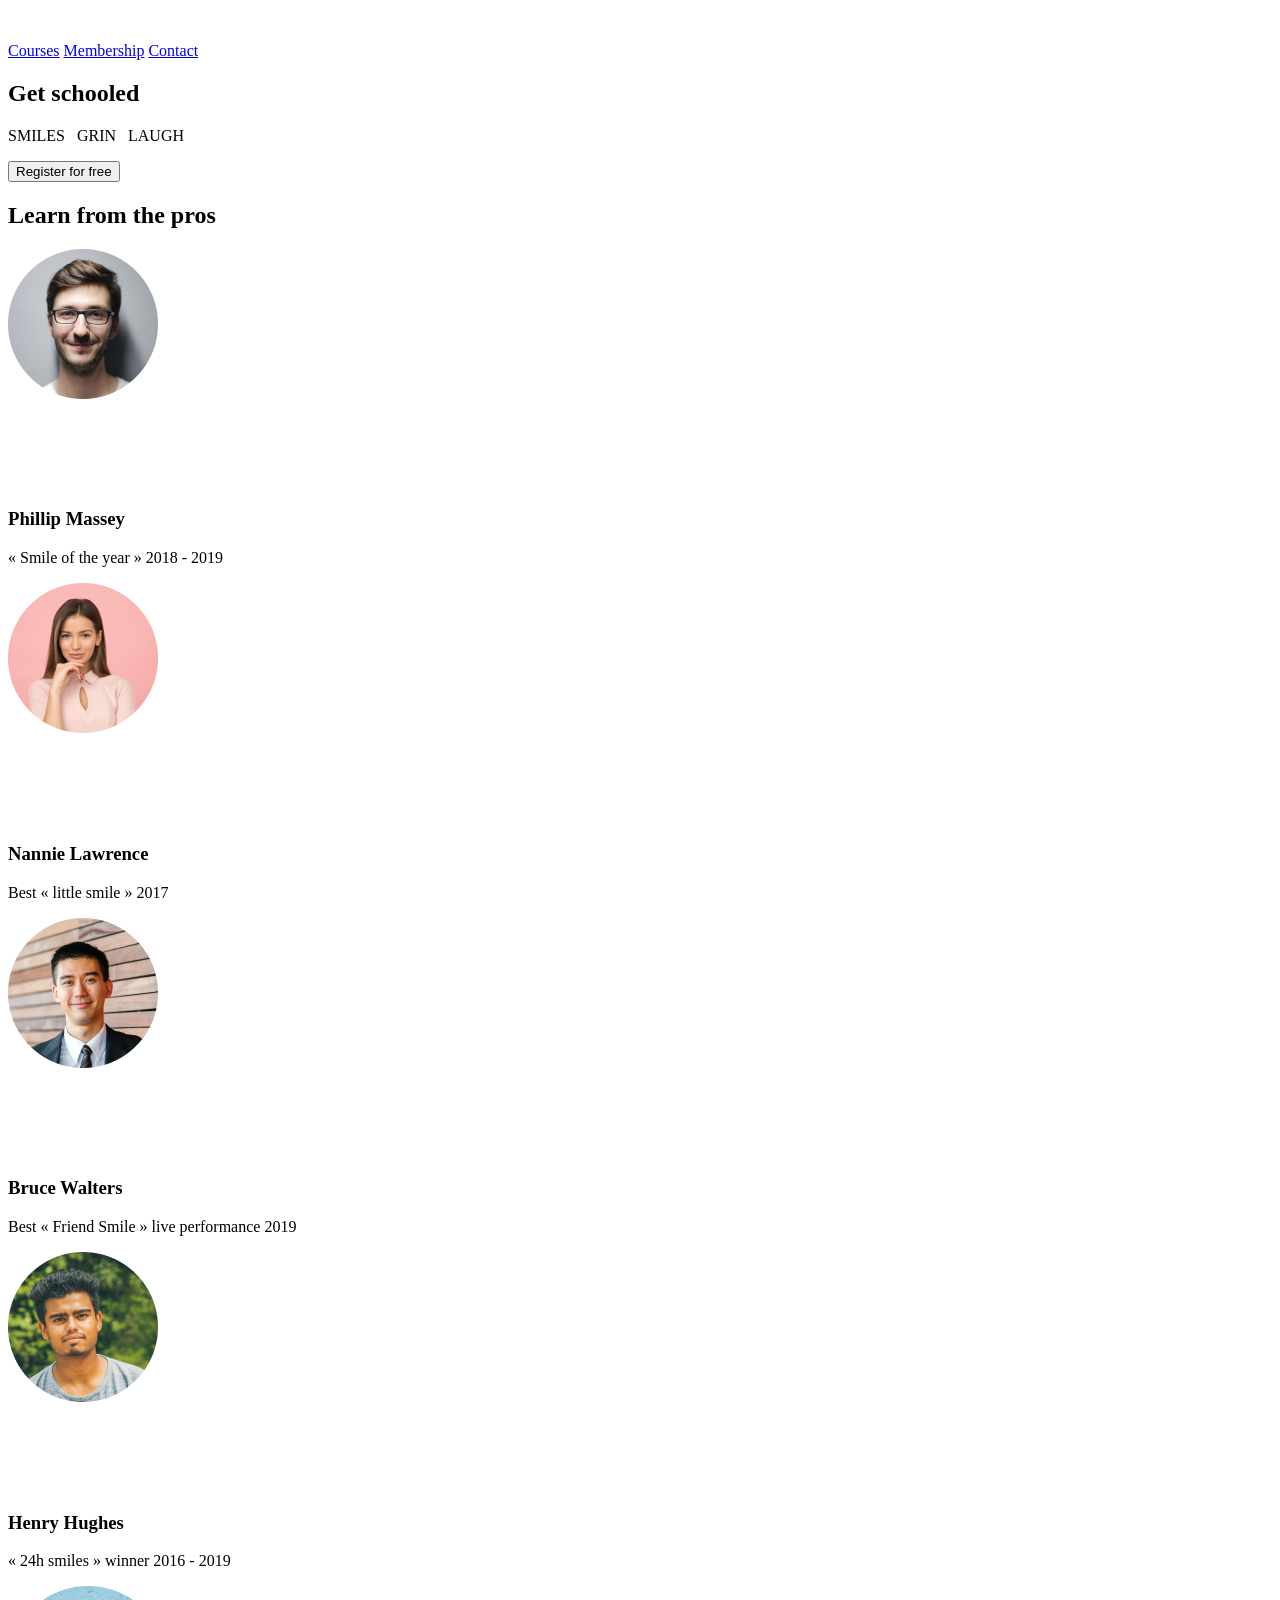
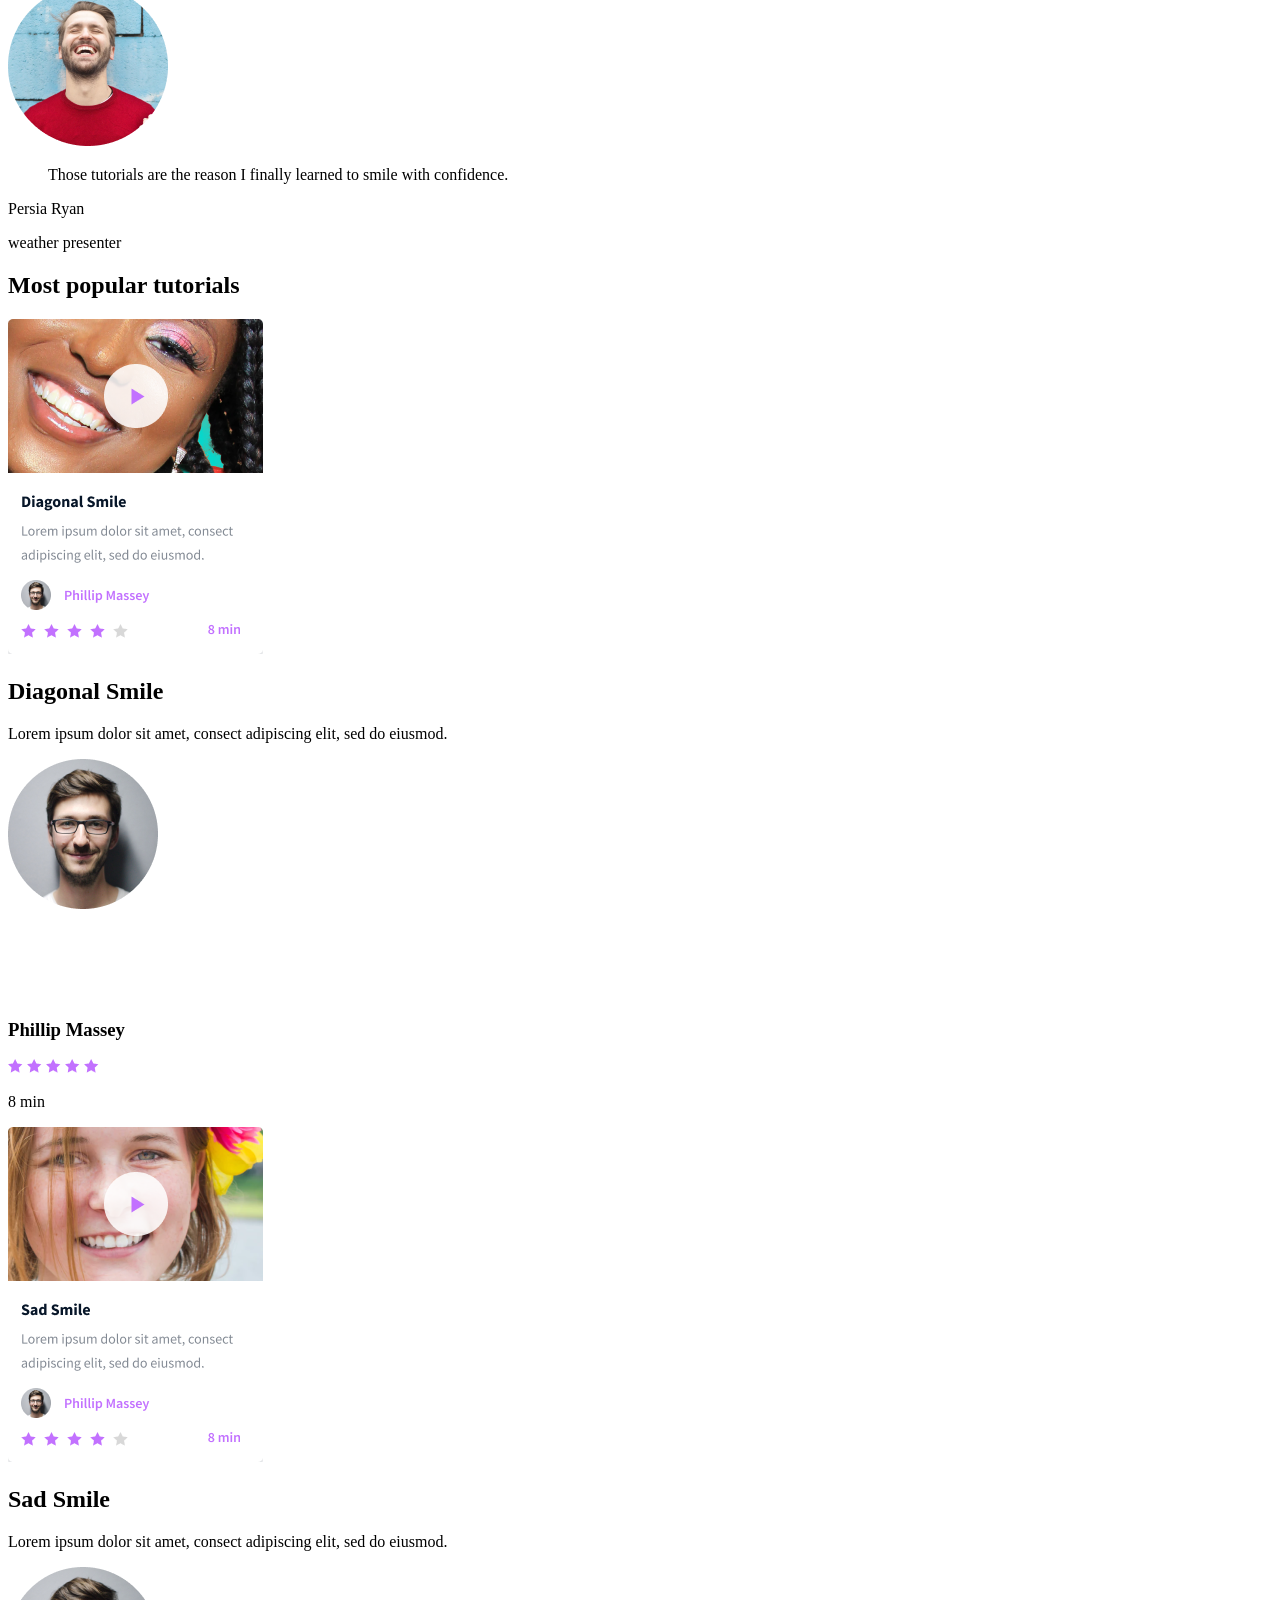
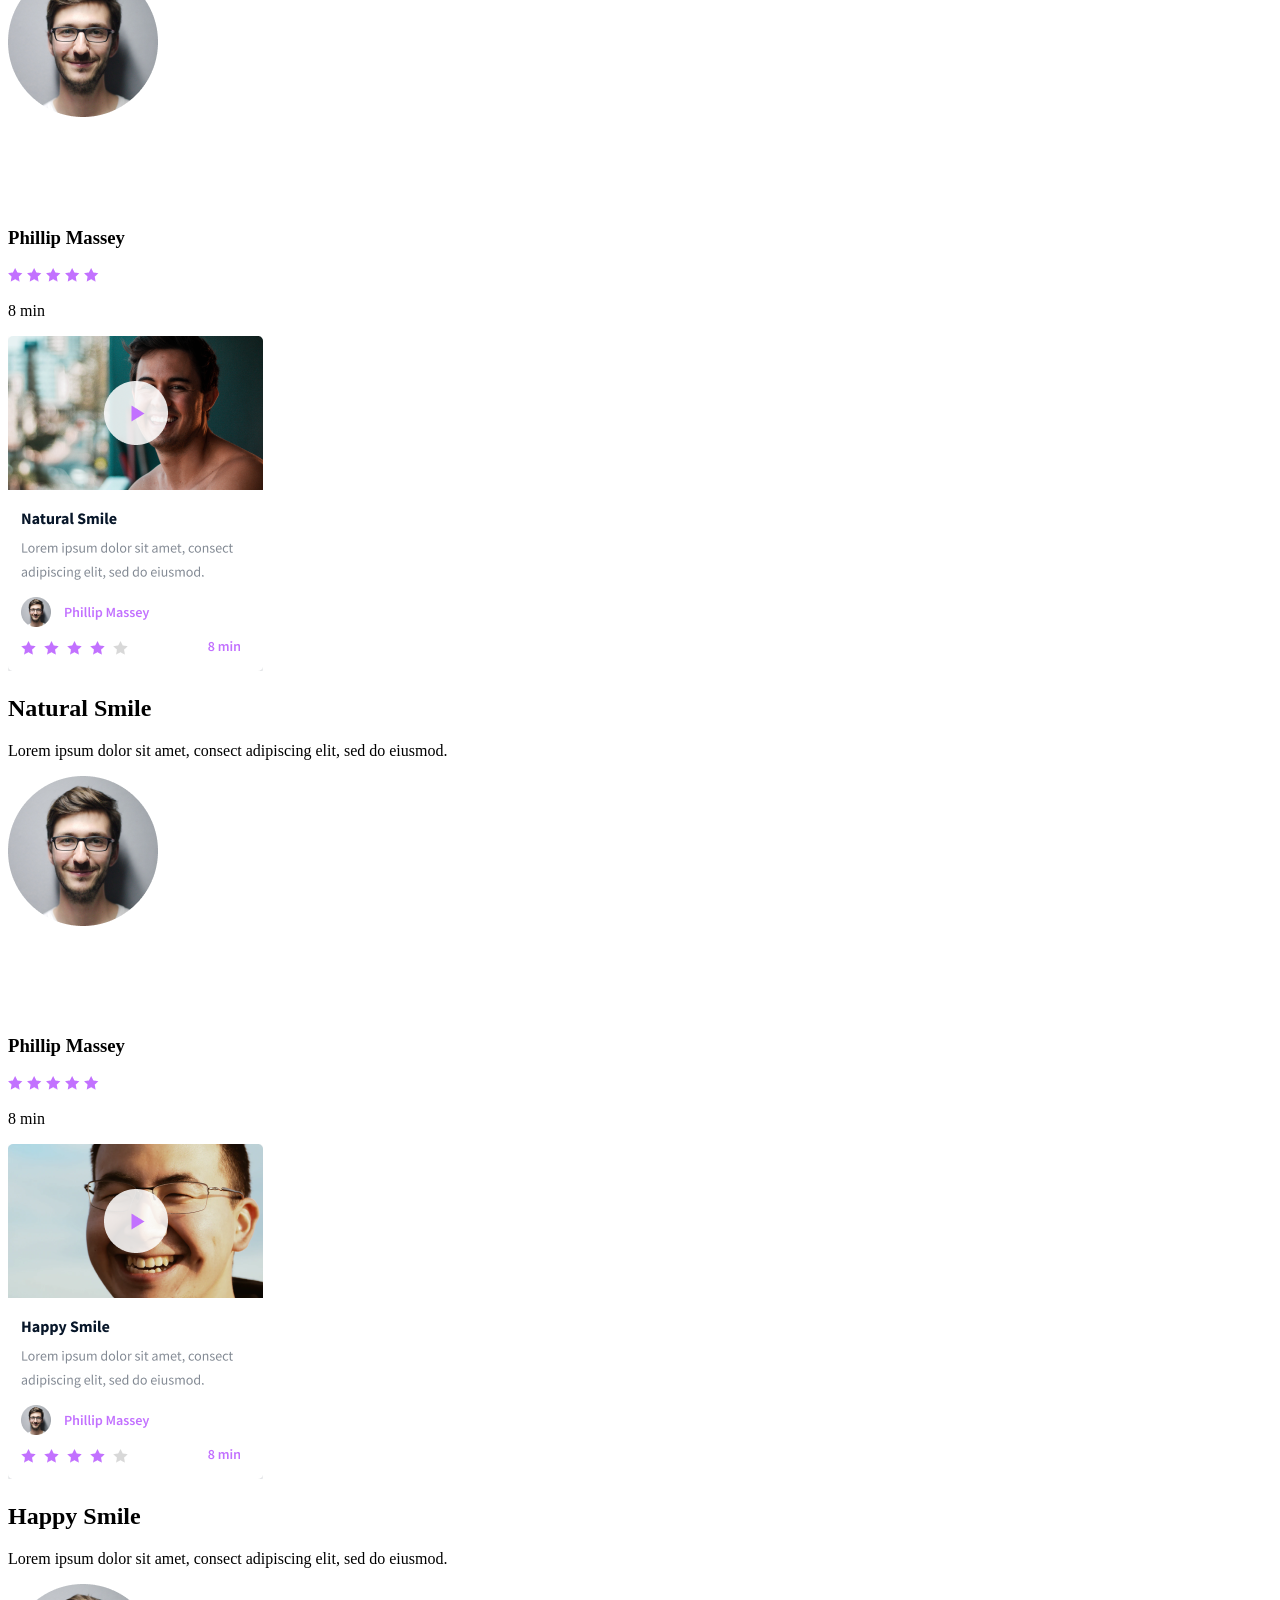
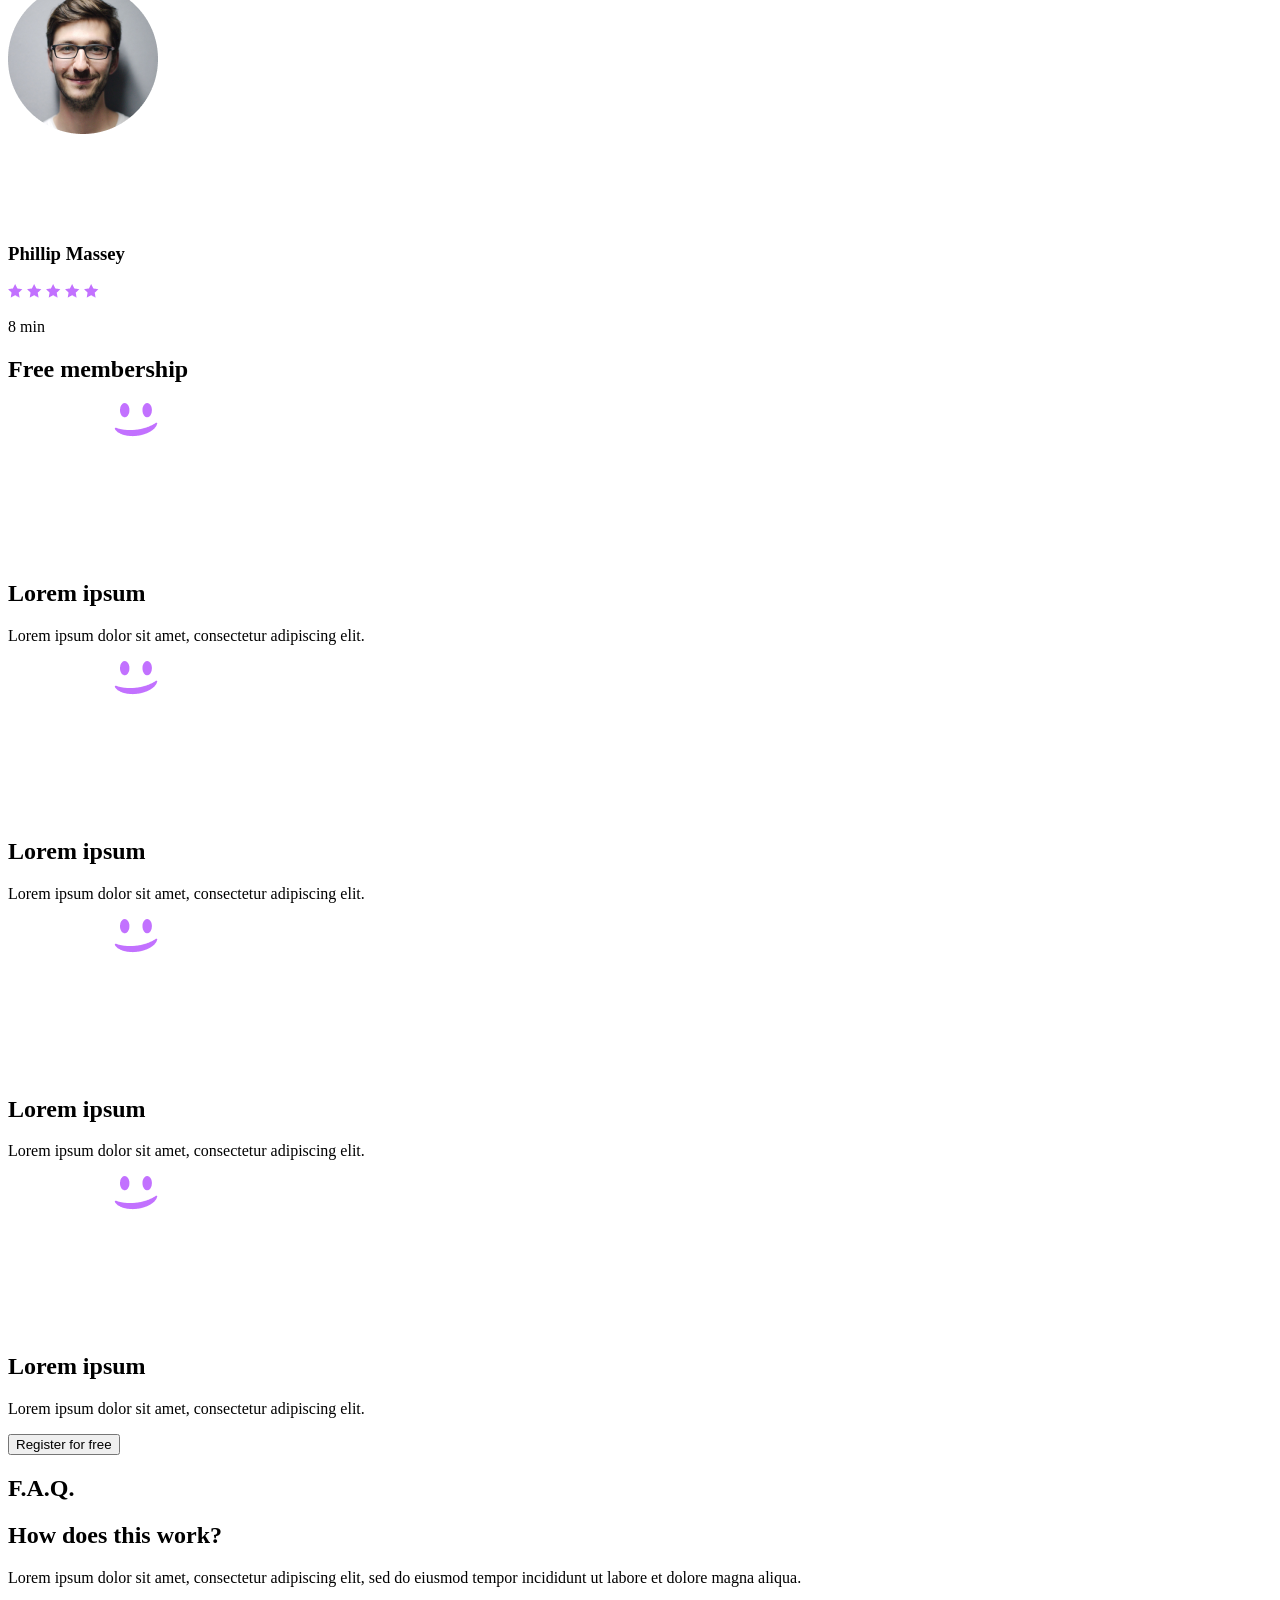
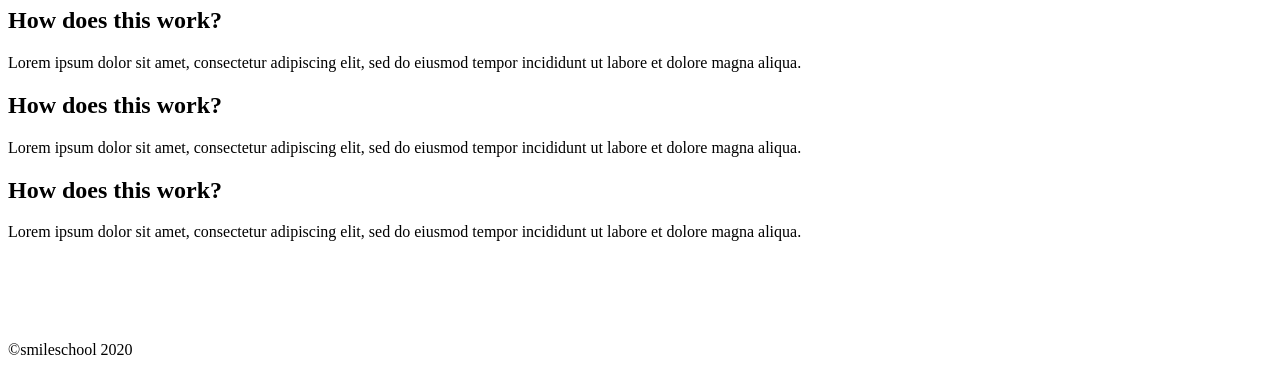
<file: css_advanced/index.html>
<!DOCTYPE html>
<html>
  <head>
    <meta charset="utf-8">
    <title>SmileSchool</title>
  </head>
  <body>

    <header>
      <div class="header-logo">
        <a href="/">
          <img src="images/logo.png" alt="SmileSchool logo">
        </a>
      </div>
      <div class="header-menu">
        <a href="#">Courses</a>
        <a href="#">Membership</a>
        <a href="#">Contact</a>
      </div>
    </header>

    <main>

      <!-- Banner -->
      <section class="banner">
        <div class="banner-description">
          <h1>Get schooled</h1>
          <p>SMILES &nbsp; GRIN &nbsp; LAUGH</p>
          <button>Register for free</button>
        </div>
        <div class="banner-info">
          <h2>Learn from the pros</h2>
          <div class="banner-info-items">
            <div class="banner-info-item">
              <img src="images/author_1.png" alt="Phillip Massey">
              <h3>Phillip Massey</h3>
              <p>« Smile of the year » 2018 - 2019</p>
            </div>
            <div class="banner-info-item">
              <img src="images/author_2.png" alt="Nannie Lawrence">
              <h3>Nannie Lawrence</h3>
              <p>Best « little smile » 2017</p>
            </div>
            <div class="banner-info-item">
              <img src="images/author_3.png" alt="Bruce Walters">
              <h3>Bruce Walters</h3>
              <p>Best « Friend Smile » live performance 2019</p>
            </div>
            <div class="banner-info-item">
              <img src="images/author_4.png" alt="Henry Hughes">
              <h3>Henry Hughes</h3>
              <p>« 24h smiles » winner 2016 - 2019</p>
            </div>
          </div>
        </div>
      </section>

      <!-- Quote -->
      <section class="quote">
        <div class="quote-block">
          <img src="images/quote_photo.png" alt="Student portrait">
          <div class="quote-content">
            <blockquote>Those tutorials are the reason I finally learned to smile with confidence.</blockquote>
            <p>Persia Ryan</p>
            <p>weather presenter</p>
          </div>
        </div>
      </section>

      <!-- Videos -->
      <section class="videos">
        <h1>Most <span>popular</span> tutorials</h1>
        <div class="videos-list">

          <div class="video-item">
            <img src="images/video_1.png" alt="Diagonal Smile">
            <h2>Diagonal Smile</h2>
            <p>Lorem ipsum dolor sit amet, consect adipiscing elit, sed do eiusmod.</p>
            <div class="video-author">
              <img src="images/author_1.png" alt="Phillip Massey">
              <h3>Phillip Massey</h3>
            </div>
            <div class="video-rating">
              <div class="stars">
                <img src="images/star.png" alt="">
                <img src="images/star.png" alt="">
                <img src="images/star.png" alt="">
                <img src="images/star.png" alt="">
                <img src="images/star.png" alt="">
              </div>
              <p>8 min</p>
            </div>
          </div>

          <div class="video-item">
            <img src="images/video_2.png" alt="Sad Smile">
            <h2>Sad Smile</h2>
            <p>Lorem ipsum dolor sit amet, consect adipiscing elit, sed do eiusmod.</p>
            <div class="video-author">
              <img src="images/author_1.png" alt="Phillip Massey">
              <h3>Phillip Massey</h3>
            </div>
            <div class="video-rating">
              <div class="stars">
                <img src="images/star.png" alt="">
                <img src="images/star.png" alt="">
                <img src="images/star.png" alt="">
                <img src="images/star.png" alt="">
                <img src="images/star.png" alt="">
              </div>
              <p>8 min</p>
            </div>
          </div>

          <div class="video-item">
            <img src="images/video_3.png" alt="Natural Smile">
            <h2>Natural Smile</h2>
            <p>Lorem ipsum dolor sit amet, consect adipiscing elit, sed do eiusmod.</p>
            <div class="video-author">
              <img src="images/author_1.png" alt="Phillip Massey">
              <h3>Phillip Massey</h3>
            </div>
            <div class="video-rating">
              <div class="stars">
                <img src="images/star.png" alt="">
                <img src="images/star.png" alt="">
                <img src="images/star.png" alt="">
                <img src="images/star.png" alt="">
                <img src="images/star.png" alt="">
              </div>
              <p>8 min</p>
            </div>
          </div>

          <div class="video-item">
            <img src="images/video_4.png" alt="Happy Smile">
            <h2>Happy Smile</h2>
            <p>Lorem ipsum dolor sit amet, consect adipiscing elit, sed do eiusmod.</p>
            <div class="video-author">
              <img src="images/author_1.png" alt="Phillip Massey">
              <h3>Phillip Massey</h3>
            </div>
            <div class="video-rating">
              <div class="stars">
                <img src="images/star.png" alt="">
                <img src="images/star.png" alt="">
                <img src="images/star.png" alt="">
                <img src="images/star.png" alt="">
                <img src="images/star.png" alt="">
              </div>
              <p>8 min</p>
            </div>
          </div>

        </div>
      </section>

      <!-- Membership -->
      <section class="membership">
        <h1><b>Free</b> membership</h1>
        <div class="membership-items">

          <div class="membership-item">
            <img src="images/plan_icon.png" alt="">
            <h2>Lorem ipsum</h2>
            <p>Lorem ipsum dolor sit amet, consectetur adipiscing elit.</p>
          </div>

          <div class="membership-item">
            <img src="images/plan_icon.png" alt="">
            <h2>Lorem ipsum</h2>
            <p>Lorem ipsum dolor sit amet, consectetur adipiscing elit.</p>
          </div>

          <div class="membership-item">
            <img src="images/plan_icon.png" alt="">
            <h2>Lorem ipsum</h2>
            <p>Lorem ipsum dolor sit amet, consectetur adipiscing elit.</p>
          </div>

          <div class="membership-item">
            <img src="images/plan_icon.png" alt="">
            <h2>Lorem ipsum</h2>
            <p>Lorem ipsum dolor sit amet, consectetur adipiscing elit.</p>
          </div>

        </div>
        <button>Register for free</button>
      </section>

      <!-- FAQ -->
      <section class="faq">
        <h1>F.A.Q.</h1>
        <div class="faq-rows">

          <div class="faq-row">
            <div class="faq-item">
              <h2>How does this work?</h2>
              <p>Lorem ipsum dolor sit amet, consectetur adipiscing elit, sed do eiusmod tempor incididunt ut labore et dolore magna aliqua.</p>
            </div>
            <div class="faq-item">
              <h2>How does this work?</h2>
              <p>Lorem ipsum dolor sit amet, consectetur adipiscing elit, sed do eiusmod tempor incididunt ut labore et dolore magna aliqua.</p>
            </div>
          </div>

          <div class="faq-row">
            <div class="faq-item">
              <h2>How does this work?</h2>
              <p>Lorem ipsum dolor sit amet, consectetur adipiscing elit, sed do eiusmod tempor incididunt ut labore et dolore magna aliqua.</p>
            </div>
            <div class="faq-item">
              <h2>How does this work?</h2>
              <p>Lorem ipsum dolor sit amet, consectetur adipiscing elit, sed do eiusmod tempor incididunt ut labore et dolore magna aliqua.</p>
            </div>
          </div>

        </div>
      </section>

    </main>

    <footer>
      <div class="footer-container">
        <div class="footer-row">
          <img src="images/logo.png" alt="SmileSchool logo">
          <div class="footer-links">
            <a href="#"><img src="images/icon_facebook.png" alt="Facebook"></a>
            <a href="#"><img src="images/icon_twitter.png" alt="Twitter"></a>
            <a href="#"><img src="images/icon_instagram.png" alt="Instagram"></a>
          </div>
        </div>
      </div>
      <p>&copy;smileschool 2020</p>
    </footer>

  </body>
</html>
</file>
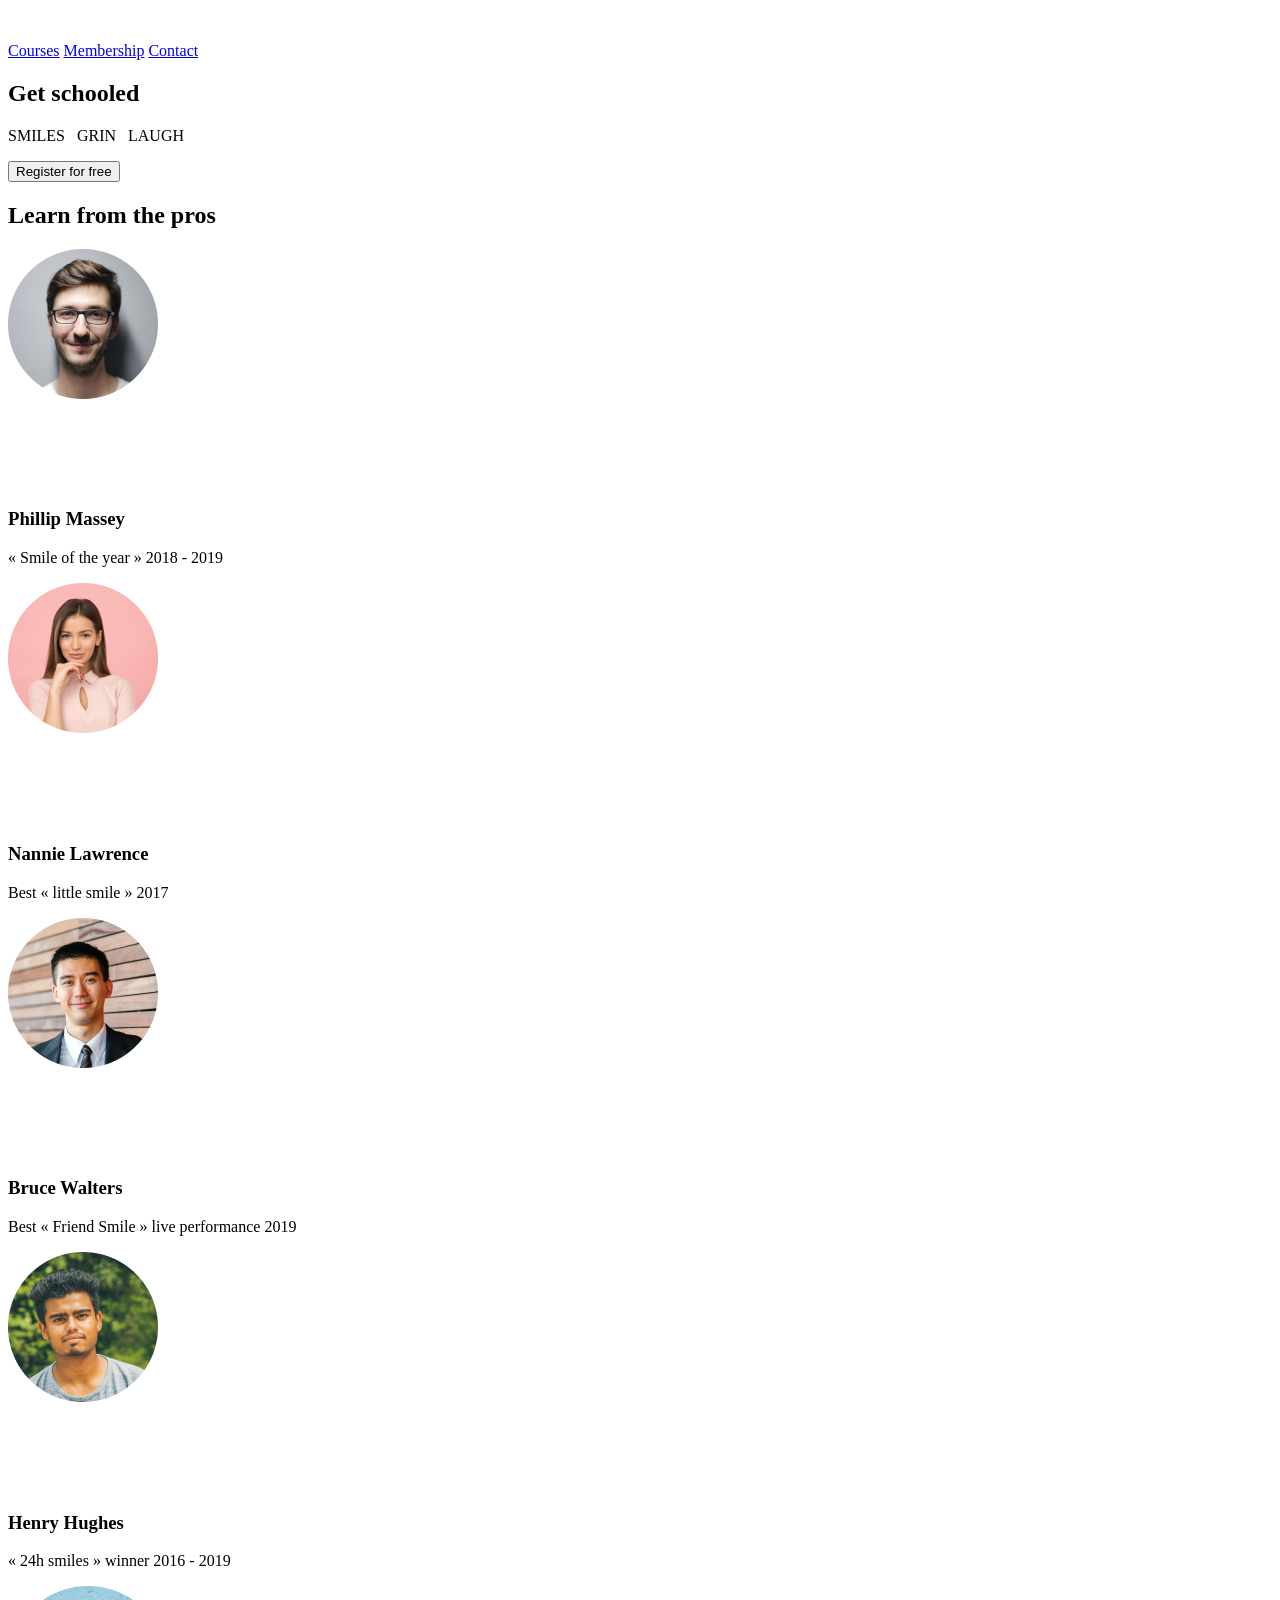
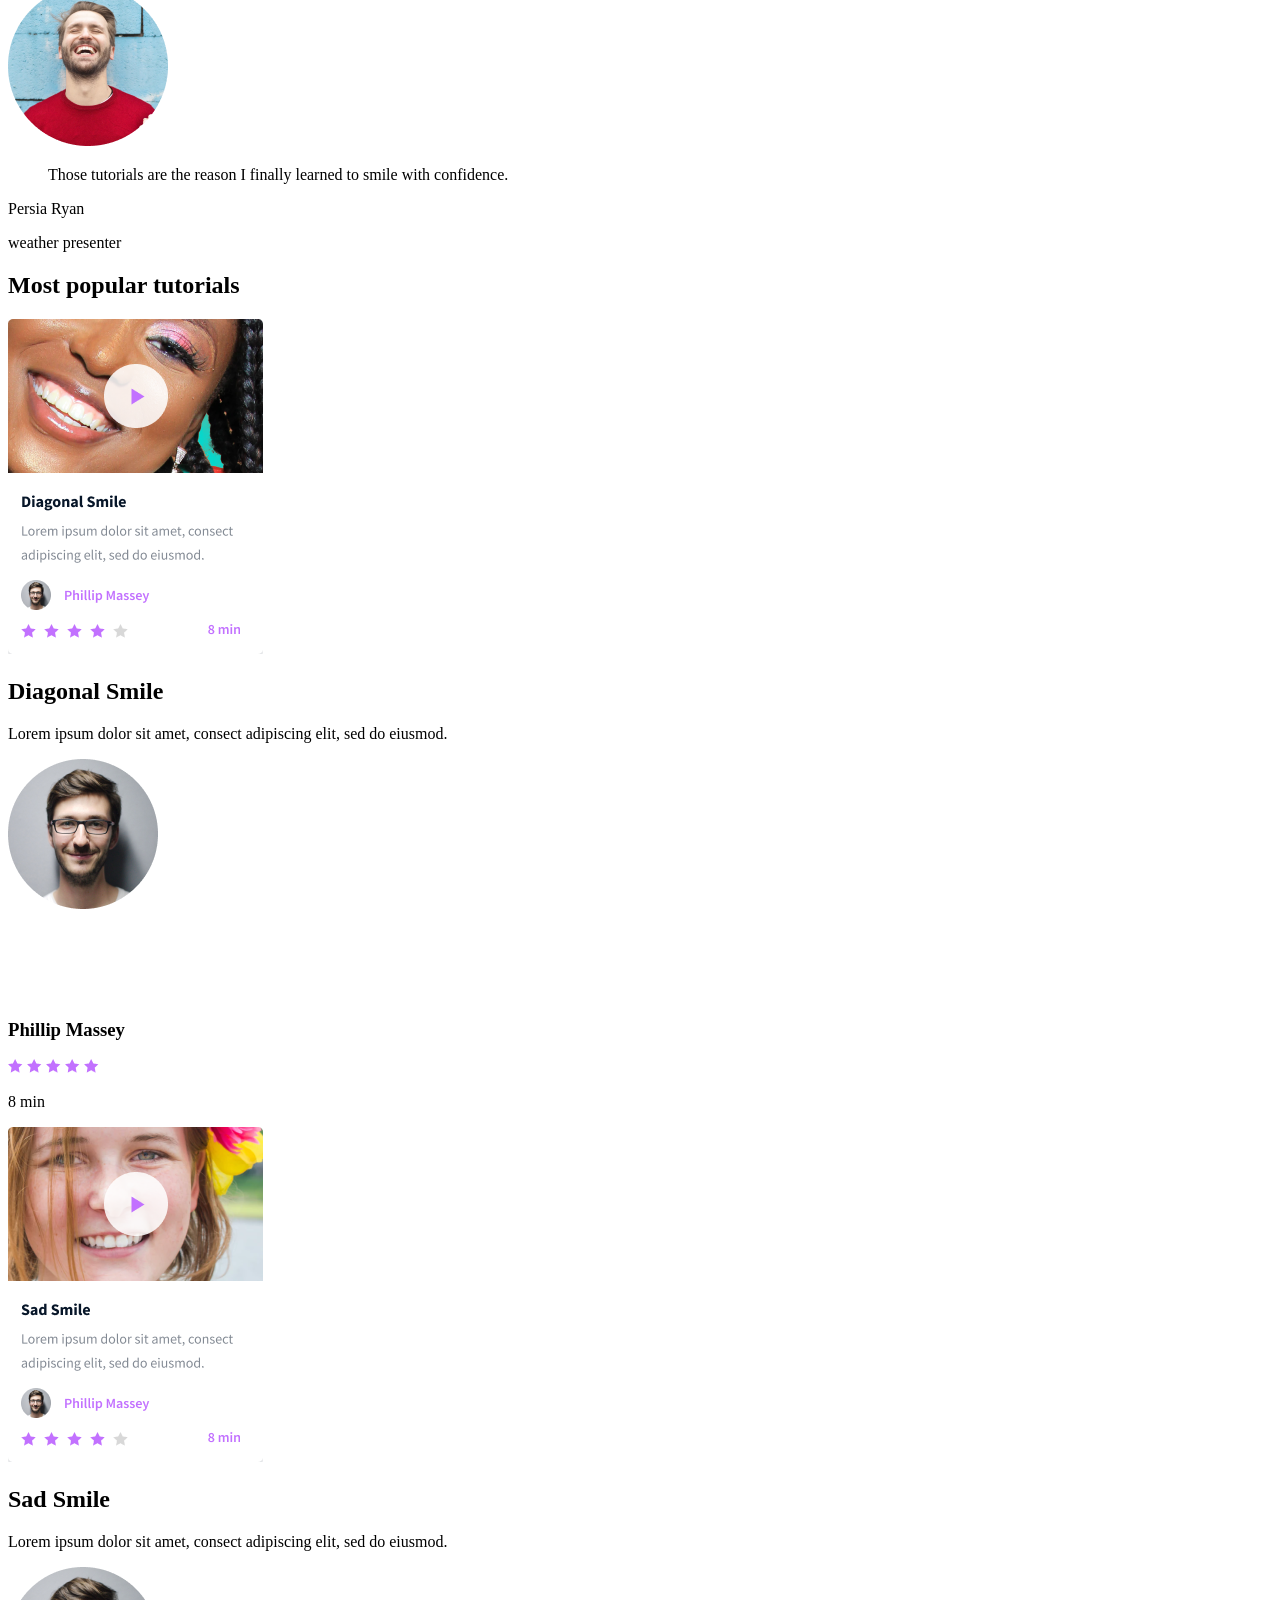
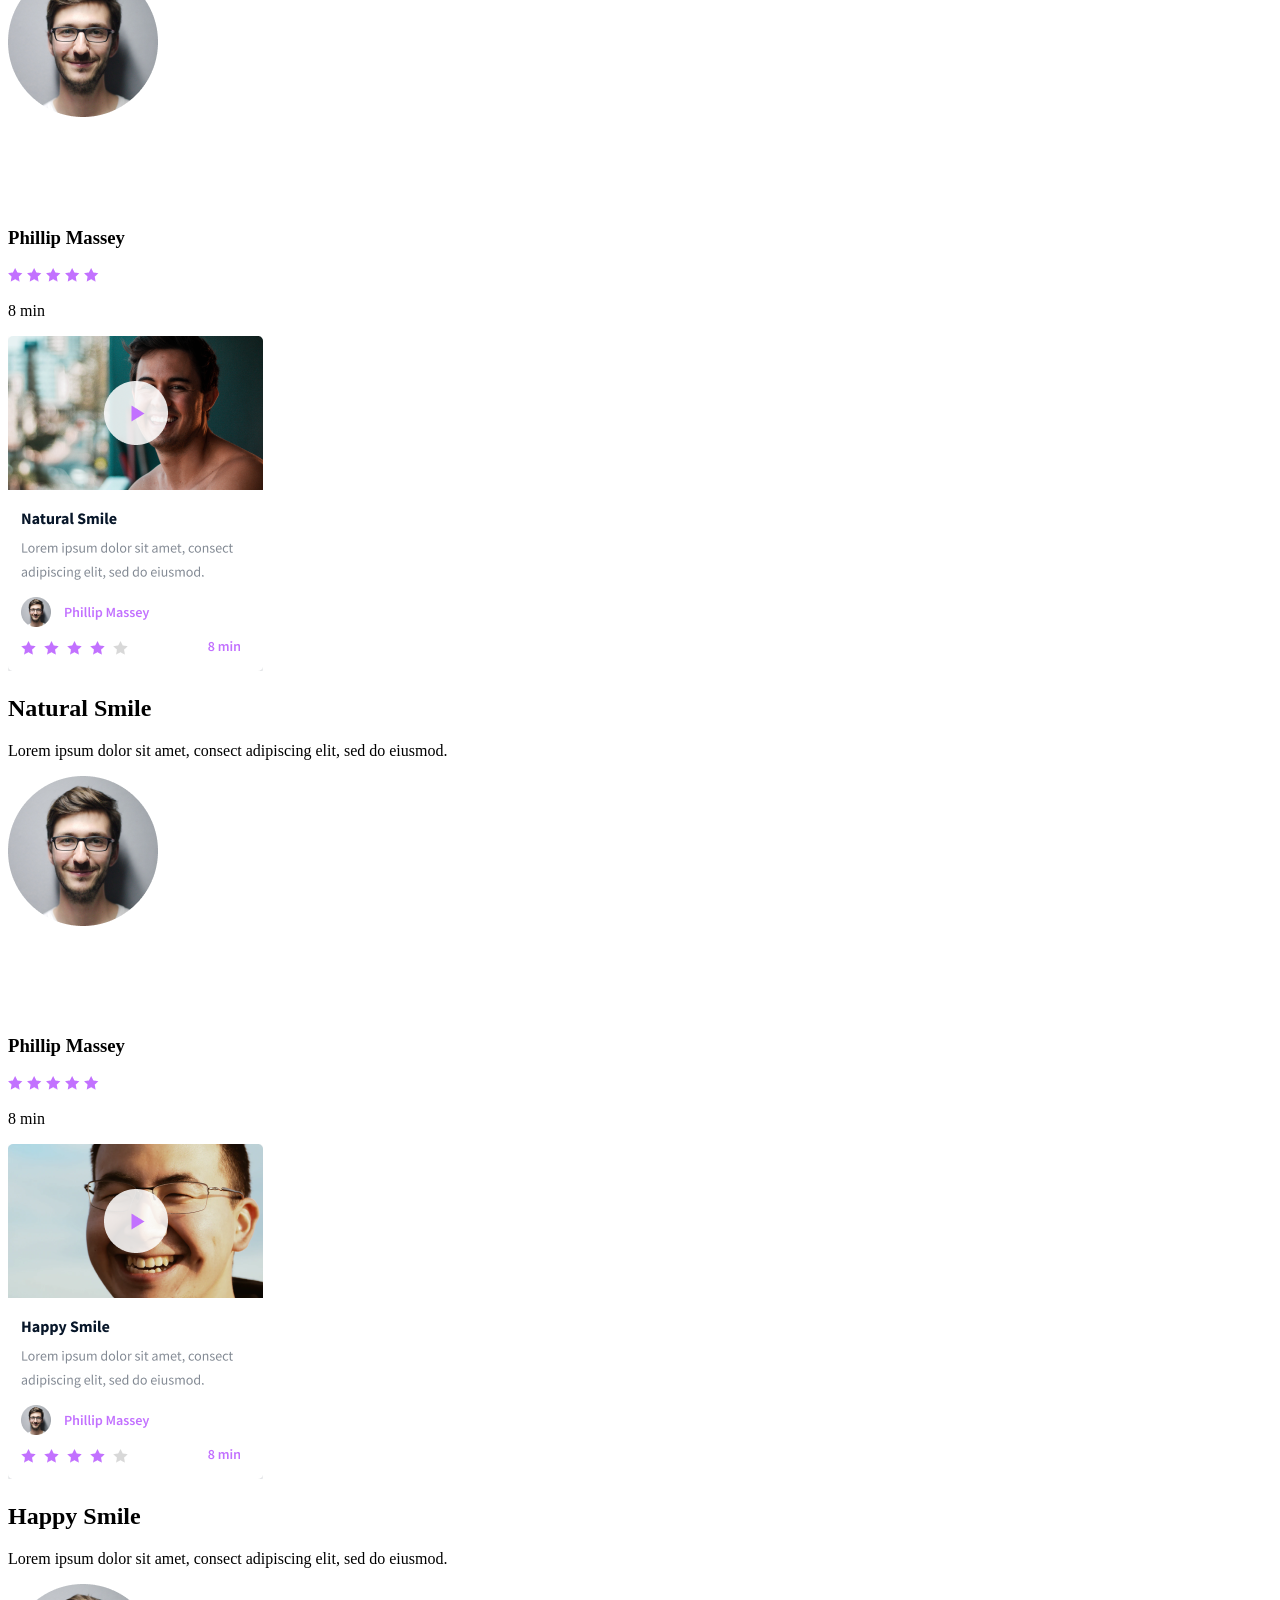
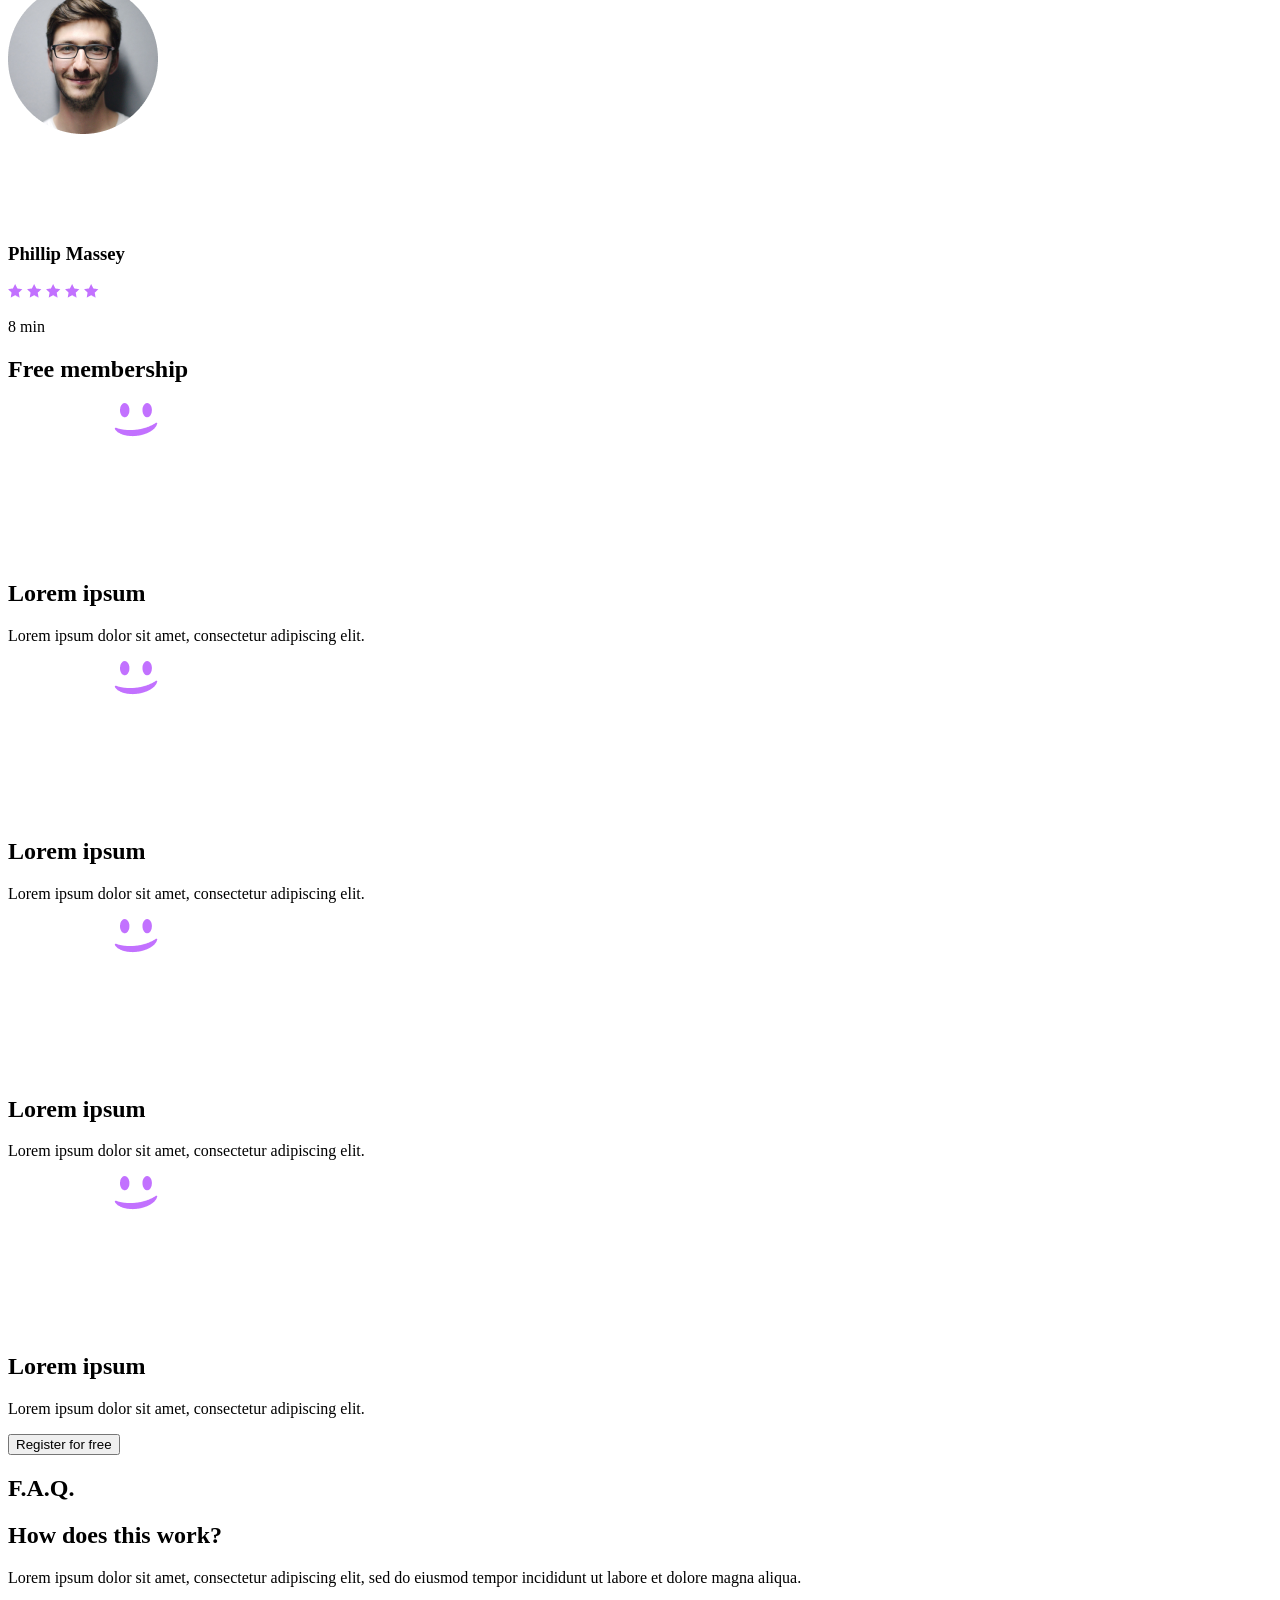
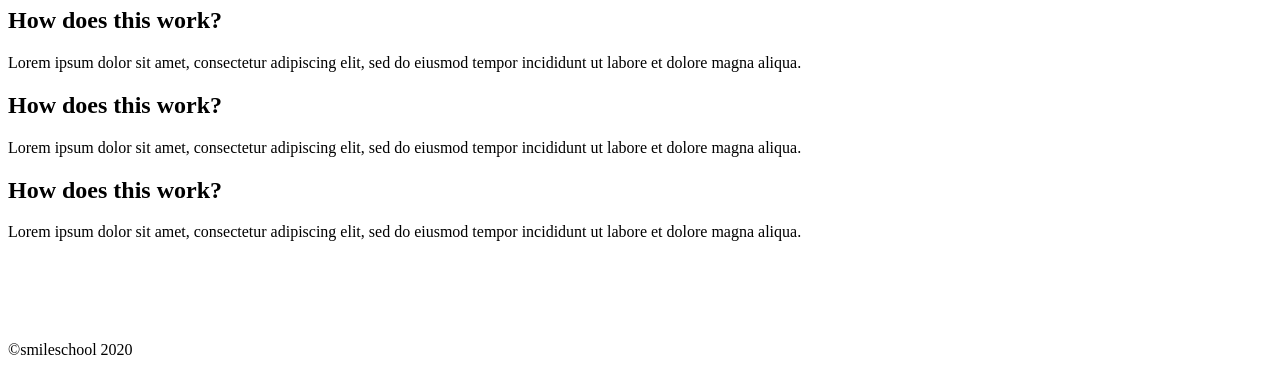
<file: html_advanced/index.html>
<!DOCTYPE html>
<html>
  <head>
    <meta charset="utf-8">
    <title>SmileSchool</title>
  </head>
  <body>

    <header>
      <div class="header-logo">
        <a href="/">
          <img src="images/logo.png" alt="SmileSchool logo">
        </a>
      </div>
      <div class="header-menu">
        <a href="#">Courses</a>
        <a href="#">Membership</a>
        <a href="#">Contact</a>
      </div>
    </header>

    <main>

      <!-- Banner -->
      <section class="banner">
        <div class="banner-description">
          <h1>Get schooled</h1>
          <p>SMILES &nbsp; GRIN &nbsp; LAUGH</p>
          <button>Register for free</button>
        </div>
        <div class="banner-info">
          <h2>Learn from the pros</h2>
          <div class="banner-info-items">
            <div class="banner-info-item">
              <img src="images/author_1.png" alt="Phillip Massey">
              <h3>Phillip Massey</h3>
              <p>« Smile of the year » 2018 - 2019</p>
            </div>
            <div class="banner-info-item">
              <img src="images/author_2.png" alt="Nannie Lawrence">
              <h3>Nannie Lawrence</h3>
              <p>Best « little smile » 2017</p>
            </div>
            <div class="banner-info-item">
              <img src="images/author_3.png" alt="Bruce Walters">
              <h3>Bruce Walters</h3>
              <p>Best « Friend Smile » live performance 2019</p>
            </div>
            <div class="banner-info-item">
              <img src="images/author_4.png" alt="Henry Hughes">
              <h3>Henry Hughes</h3>
              <p>« 24h smiles » winner 2016 - 2019</p>
            </div>
          </div>
        </div>
      </section>

      <!-- Quote -->
      <section class="quote">
        <div class="quote-block">
          <img src="images/quote_photo.png" alt="Student portrait">
          <div class="quote-content">
            <blockquote>Those tutorials are the reason I finally learned to smile with confidence.</blockquote>
            <p>Persia Ryan</p>
            <p>weather presenter</p>
          </div>
        </div>
      </section>

      <!-- Videos -->
      <section class="videos">
        <h1>Most popular tutorials</h1>
        <div class="videos-list">

          <div class="video-item">
            <img src="images/video_1.png" alt="Diagonal Smile">
            <h2>Diagonal Smile</h2>
            <p>Lorem ipsum dolor sit amet, consect adipiscing elit, sed do eiusmod.</p>
            <div class="video-author">
              <img src="images/author_1.png" alt="Phillip Massey">
              <h3>Phillip Massey</h3>
            </div>
            <div class="video-rating">
              <div class="stars">
                <img src="images/star.png" alt="">
                <img src="images/star.png" alt="">
                <img src="images/star.png" alt="">
                <img src="images/star.png" alt="">
                <img src="images/star.png" alt="">
              </div>
              <p>8 min</p>
            </div>
          </div>

          <div class="video-item">
            <img src="images/video_2.png" alt="Sad Smile">
            <h2>Sad Smile</h2>
            <p>Lorem ipsum dolor sit amet, consect adipiscing elit, sed do eiusmod.</p>
            <div class="video-author">
              <img src="images/author_1.png" alt="Phillip Massey">
              <h3>Phillip Massey</h3>
            </div>
            <div class="video-rating">
              <div class="stars">
                <img src="images/star.png" alt="">
                <img src="images/star.png" alt="">
                <img src="images/star.png" alt="">
                <img src="images/star.png" alt="">
                <img src="images/star.png" alt="">
              </div>
              <p>8 min</p>
            </div>
          </div>

          <div class="video-item">
            <img src="images/video_3.png" alt="Natural Smile">
            <h2>Natural Smile</h2>
            <p>Lorem ipsum dolor sit amet, consect adipiscing elit, sed do eiusmod.</p>
            <div class="video-author">
              <img src="images/author_1.png" alt="Phillip Massey">
              <h3>Phillip Massey</h3>
            </div>
            <div class="video-rating">
              <div class="stars">
                <img src="images/star.png" alt="">
                <img src="images/star.png" alt="">
                <img src="images/star.png" alt="">
                <img src="images/star.png" alt="">
                <img src="images/star.png" alt="">
              </div>
              <p>8 min</p>
            </div>
          </div>

          <div class="video-item">
            <img src="images/video_4.png" alt="Happy Smile">
            <h2>Happy Smile</h2>
            <p>Lorem ipsum dolor sit amet, consect adipiscing elit, sed do eiusmod.</p>
            <div class="video-author">
              <img src="images/author_1.png" alt="Phillip Massey">
              <h3>Phillip Massey</h3>
            </div>
            <div class="video-rating">
              <div class="stars">
                <img src="images/star.png" alt="">
                <img src="images/star.png" alt="">
                <img src="images/star.png" alt="">
                <img src="images/star.png" alt="">
                <img src="images/star.png" alt="">
              </div>
              <p>8 min</p>
            </div>
          </div>

        </div>
      </section>

      <!-- Membership -->
      <section class="membership">
        <h1><b>Free</b> membership</h1>
        <div class="membership-items">

          <div class="membership-item">
            <img src="images/plan_icon.png" alt="">
            <h2>Lorem ipsum</h2>
            <p>Lorem ipsum dolor sit amet, consectetur adipiscing elit.</p>
          </div>

          <div class="membership-item">
            <img src="images/plan_icon.png" alt="">
            <h2>Lorem ipsum</h2>
            <p>Lorem ipsum dolor sit amet, consectetur adipiscing elit.</p>
          </div>

          <div class="membership-item">
            <img src="images/plan_icon.png" alt="">
            <h2>Lorem ipsum</h2>
            <p>Lorem ipsum dolor sit amet, consectetur adipiscing elit.</p>
          </div>

          <div class="membership-item">
            <img src="images/plan_icon.png" alt="">
            <h2>Lorem ipsum</h2>
            <p>Lorem ipsum dolor sit amet, consectetur adipiscing elit.</p>
          </div>

        </div>
        <button>Register for free</button>
      </section>

      <!-- FAQ -->
      <section class="faq">
        <h1>F.A.Q.</h1>
        <div class="faq-rows">

          <div class="faq-row">
            <div class="faq-item">
              <h2>How does this work?</h2>
              <p>Lorem ipsum dolor sit amet, consectetur adipiscing elit, sed do eiusmod tempor incididunt ut labore et dolore magna aliqua.</p>
            </div>
            <div class="faq-item">
              <h2>How does this work?</h2>
              <p>Lorem ipsum dolor sit amet, consectetur adipiscing elit, sed do eiusmod tempor incididunt ut labore et dolore magna aliqua.</p>
            </div>
          </div>

          <div class="faq-row">
            <div class="faq-item">
              <h2>How does this work?</h2>
              <p>Lorem ipsum dolor sit amet, consectetur adipiscing elit, sed do eiusmod tempor incididunt ut labore et dolore magna aliqua.</p>
            </div>
            <div class="faq-item">
              <h2>How does this work?</h2>
              <p>Lorem ipsum dolor sit amet, consectetur adipiscing elit, sed do eiusmod tempor incididunt ut labore et dolore magna aliqua.</p>
            </div>
          </div>

        </div>
      </section>

    </main>

    <footer>
      <div class="footer-container">
        <div class="footer-row">
          <img src="images/logo.png" alt="SmileSchool logo">
          <div class="footer-links">
            <a href="#"><img src="images/icon_facebook.png" alt="Facebook"></a>
            <a href="#"><img src="images/icon_twitter.png" alt="Twitter"></a>
            <a href="#"><img src="images/icon_instagram.png" alt="Instagram"></a>
          </div>
        </div>
      </div>
      <p>&copy;smileschool 2020</p>
    </footer>

  </body>
</html>
</file>
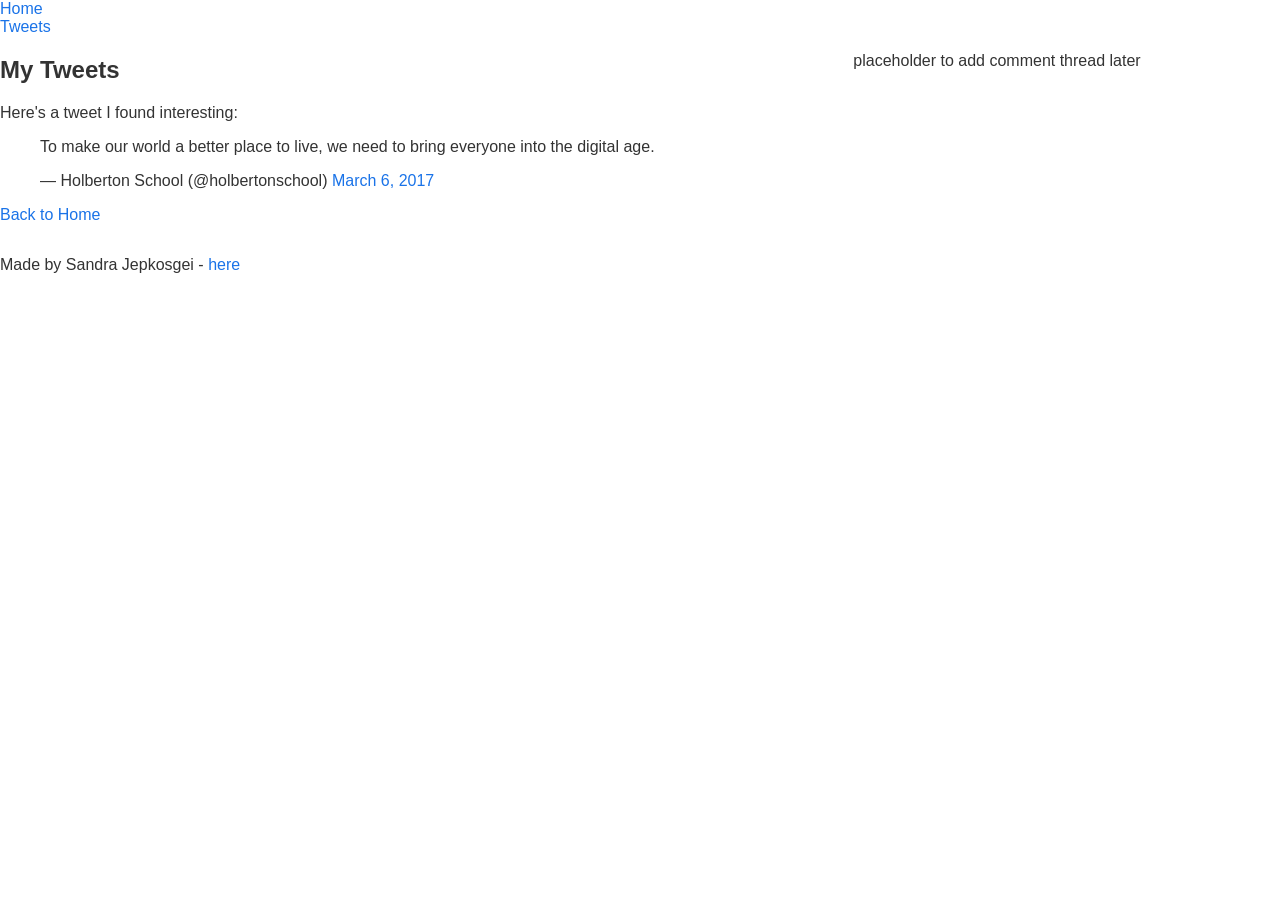
<file: css_basic/tweets.html>
<!DOCTYPE html>
<html>
  <head>
    <meta charset="UTF-8">
    <meta name="viewport" content="width=device-width, initial-scale=1">
    <title>Sandy's Website - Tweets</title>
    <link href="base.css" rel="stylesheet">
    <link href="styles.css" rel="stylesheet">
  </head>
  <body>
    <header>
      <ul>
        <li><a href="index.html">Home</a></li>
        <li><a href="tweets.html">Tweets</a></li>
      </ul>
    </header>
    <main>
      <article>
        <h1>My Tweets</h1>
        <p>Here's a tweet I found interesting:</p>

        <blockquote class="twitter-tweet">
          <p lang="en" dir="ltr">
            To make our world a better place to live, we need to bring
            everyone into the digital age.
          </p>
          &mdash; Holberton School (@holbertonschool)
          <a href="https://twitter.com/holbertonschool/status/838632467394510848">
            March 6, 2017
          </a>
        </blockquote>
        <script async src="https://platform.twitter.com/widgets.js" charset="utf-8"></script>

        <p><a href="index.html">Back to Home</a></p>
      </article>
      <aside>
        <p>placeholder to add comment thread later</p>
      </aside>
    </main>
    <footer>
      <p>Made by Sandra Jepkosgei - <a href="https://github.com/" target="_blank">here</a></p>
    </footer>
  </body>
</html>
</file>
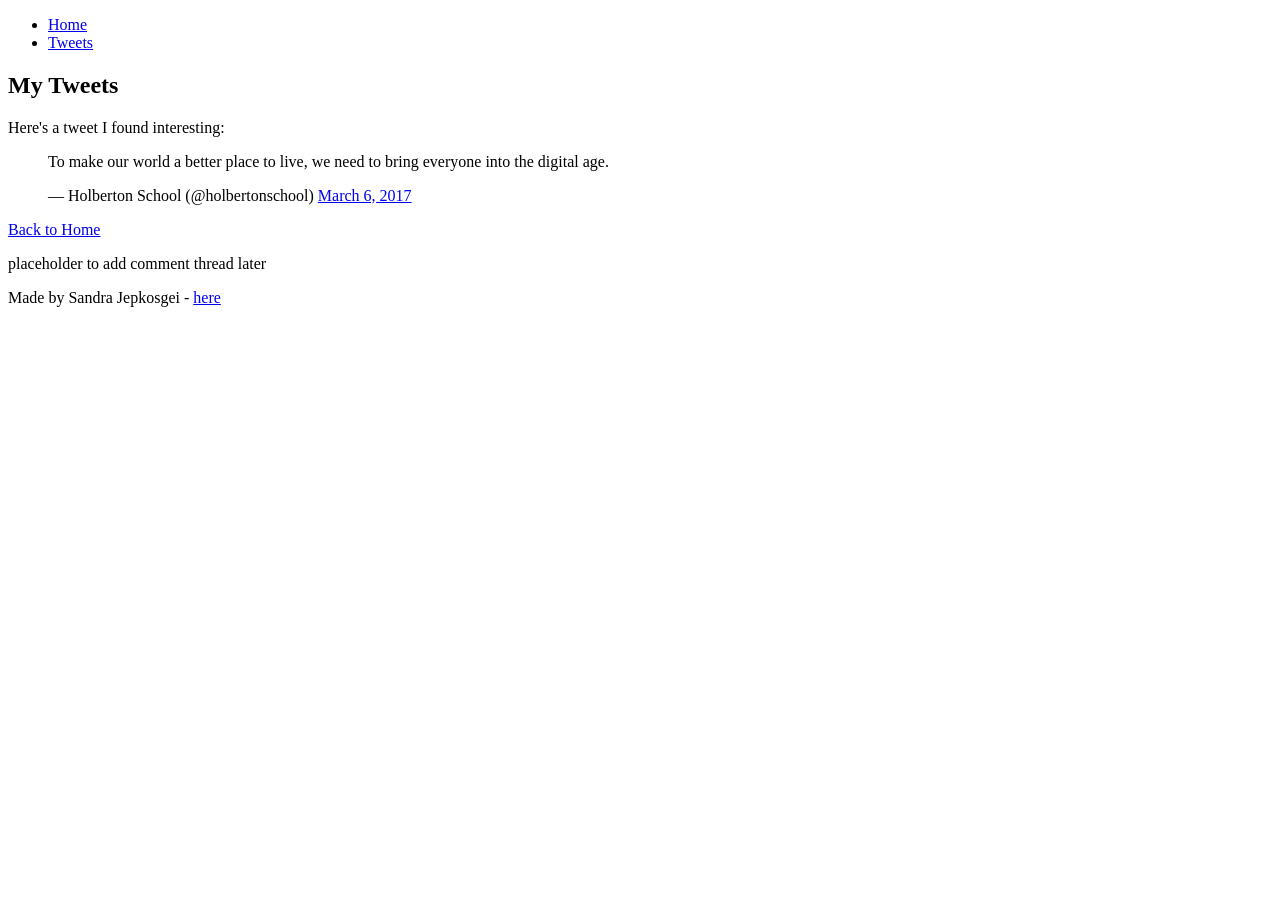
<file: html_basic/tweets.html>
<!DOCTYPE html>
<html>
  <head>
    <meta charset="UTF-8">
    <title>Sandy's Website - Tweets</title>
  </head>
  <body>
    <header>
      <ul>
        <li><a href="index.html">Home</a></li>
        <li><a href="tweets.html">Tweets</a></li>
      </ul>
    </header>
    <main>
      <article>
        <h1>My Tweets</h1>
        <p>Here's a tweet I found interesting:</p>

        <blockquote class="twitter-tweet">
          <p lang="en" dir="ltr">
            To make our world a better place to live, we need to bring
            everyone into the digital age.
          </p>
          &mdash; Holberton School (@holbertonschool)
          <a href="https://twitter.com/holbertonschool/status/838632467394510848">
            March 6, 2017
          </a>
        </blockquote>
        <script async src="https://platform.twitter.com/widgets.js" charset="utf-8"></script>

        <p><a href="index.html">Back to Home</a></p>
      </article>
      <aside>
        <p>placeholder to add comment thread later</p>
      </aside>
    </main>
    <footer>
      <p>Made by Sandra Jepkosgei - <a href="https://github.com/" target="_blank">here</a></p>
    </footer>
  </body>
</html>
</file>
<file: css_basic/base.css>
body {
  font-family: Arial, Helvetica, sans-serif;
  margin: 0;
  padding: 0;
  color: #333;
}

h1, h2, h3 {
  font-weight: bold;
}

a {
  color: #1a73e8;
  text-decoration: none;
}

a:hover {
  text-decoration: underline;
}

ul {
  list-style: none;
  margin: 0;
  padding: 0;
}
</file>
<file: css_basic/styles.css>
body {
  display: flex;
  flex-direction: column;
}

main {
  display: flex;
  flex-direction: row;
  flex: auto;
}

article {
  flex: 2;
  overflow-y: auto;
}

aside {
  flex: 1;
  overflow-y: auto;
}
</file>
